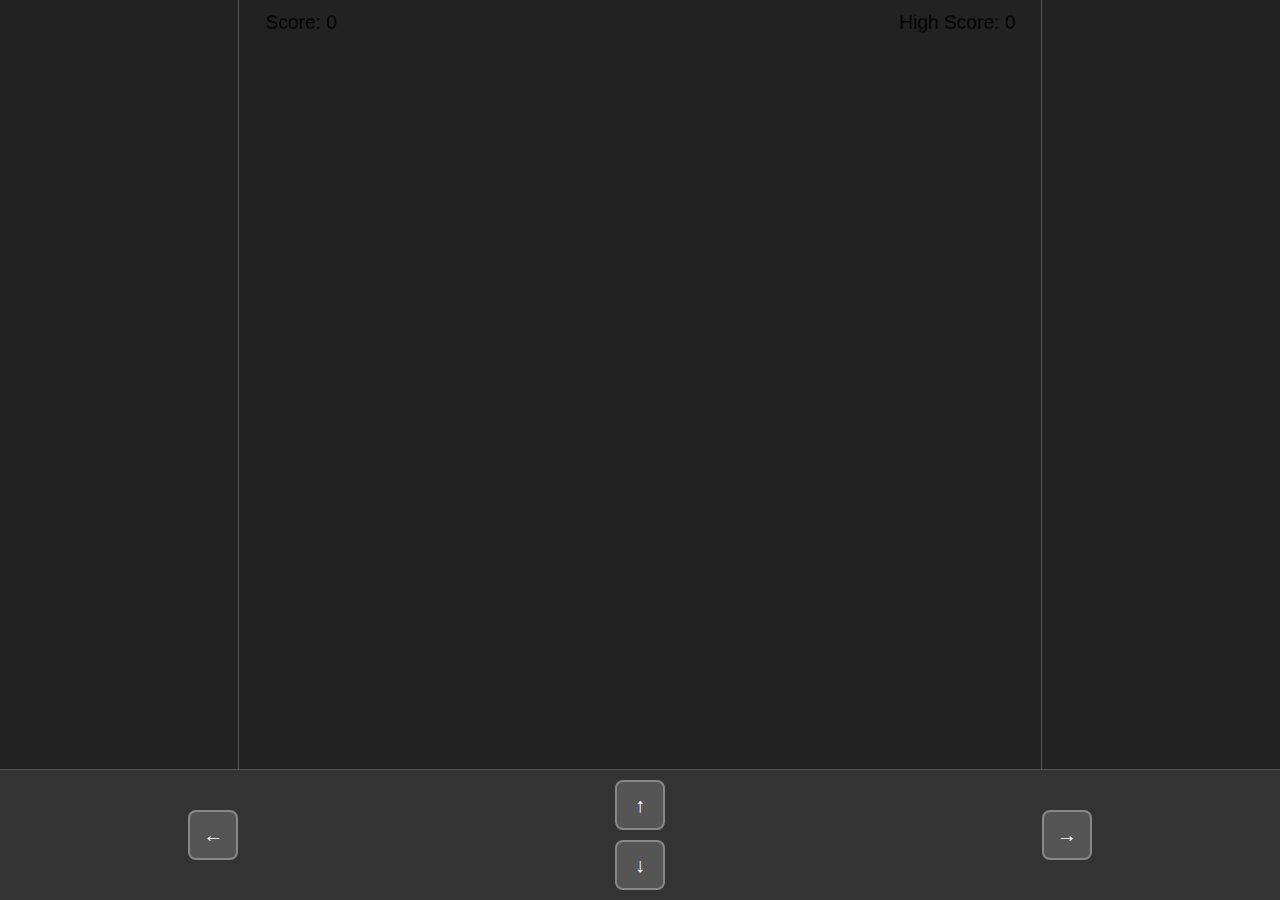
<file: game-templates/collect-it/index.html>
<!DOCTYPE html>
<html lang="en">
  <head>
    <meta charset="UTF-8" />
    <meta
      name="viewport"
      content="width=device-width, initial-scale=1.0, user-scalable=no"
    />
    <title>Collect It Game</title>
    <link rel="stylesheet" href="styles.css" />
    <script src="../game-config.js"></script>
  </head>
  <body>
    <div id="loading-overlay">
      <h1>Collect-It Game</h1>
      <div id="loading-text">Loading game assets...</div>
      <div class="spinner"></div>
    </div>
    <div class="canvas-container">
      <canvas id="gameCanvas"></canvas>
    </div>
    <div id="controls">
      <button id="btn-left">←</button>
      <div class="vertical-buttons">
        <button id="btn-up">↑</button>
        <button id="btn-down">↓</button>
      </div>
      <button id="btn-right">→</button>
    </div>
    <script src="game.js"></script>
  </body>
</html>
</file>
<file: game-templates/collect-it/styles.css>
html,
body {
  margin: 0;
  padding: 0;
  height: 100%;
  width: 100%;
  overflow: hidden;
}

body {
  display: flex;
  flex-direction: column;
  background-color: #222;
}

/* Game container to enforce aspect ratio */
.canvas-container {
  position: relative;
  width: 100%;
  flex: 1;
  display: flex;
  justify-content: center;
  align-items: center;
  overflow: hidden;
}

#gameCanvas {
  display: block;
  max-width: 100%;
  max-height: 100%;
  object-fit: contain;
  border: 1px solid #555;
  touch-action: none;
}

#controls {
  flex-shrink: 0;
  display: flex;
  justify-content: space-around;
  align-items: center;
  width: 100%;
  padding: 5px 0;
  background-color: #333;
  border-top: 1px solid #555;
}

#controls button {
  background-color: #555;
  color: #fff;
  border: 2px solid #888;
  border-radius: 8px;
  font-size: 20px;
  font-weight: bold;
  width: 50px;
  height: 50px;
  margin: 5px;
  cursor: pointer;
  display: flex;
  justify-content: center;
  align-items: center;
  touch-action: manipulation;
}

#controls button:active {
  background-color: #777;
}

.vertical-buttons {
  display: flex;
  flex-direction: column;
}

.vertical-buttons button {
  margin: 2px 5px;
}
</file>
